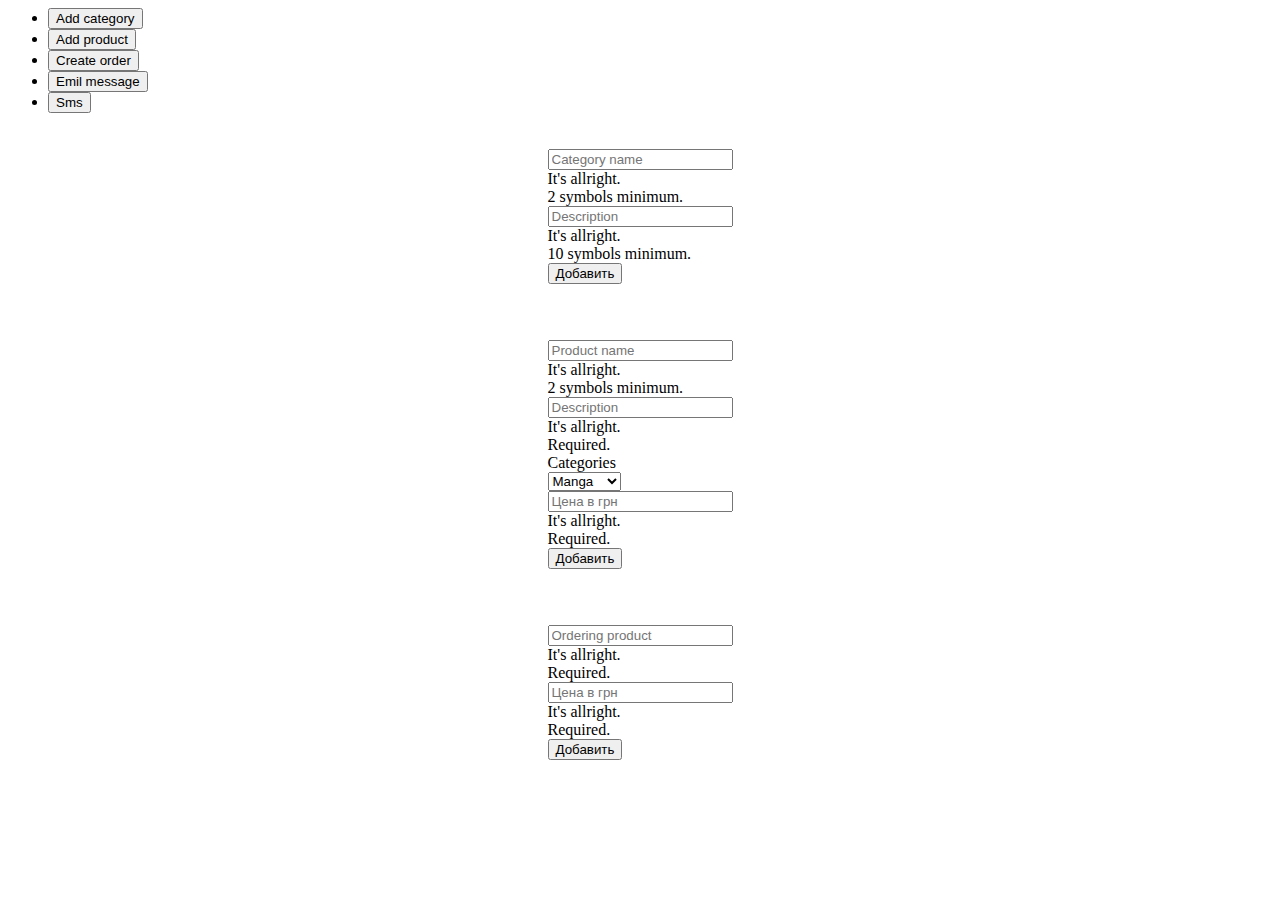
<file: admin_panel.html>
<html lang="en">
<head>
    <meta charset="UTF-8">
    <meta http-equiv="X-UA-Compatible" content="IE=edge">
    <meta name="viewport" content="width=device-width, initial-scale=1.0">
    <title>Admin</title>
    <link rel="stylesheet" href="admin_panel.css">
    <link href="https://cdn.jsdelivr.net/npm/bootstrap@5.3.0/dist/css/bootstrap.min.css" rel="stylesheet" integrity="sha384-9ndCyUaIbzAi2FUVXJi0CjmCapSmO7SnpJef0486qhLnuZ2cdeRhO02iuK6FUUVM" crossorigin="anonymous">
</head>

<body>
    <main class="content border border-danger-subtle rounded-3">
        <ul class="nav nav-tabs" id="myTab" role="tablist">
            <li class="nav-item" role="presentation">
              <button class="nav-link active" id="add-category-tab" data-bs-toggle="tab" data-bs-target="#add-category-tab-pane" type="button" role="tab" aria-controls="add-category-tab-pane" aria-selected="true">Add category</button>
            </li>
            <li class="nav-item" role="presentation">
              <button class="nav-link" id="add-product-tab" data-bs-toggle="tab" data-bs-target="#add-product-tab-pane" type="button" role="tab" aria-controls="add-product-tab-pane" aria-selected="false">Add product</button>
            </li>
            <li class="nav-item" role="presentation">
              <button class="nav-link" id="CreateOrder-tab" data-bs-toggle="tab" data-bs-target="#CreateOrder-tab-pane" type="button" role="tab" aria-controls="CreateOrder-tab-pane" aria-selected="false">Create order</button>
            </li>
            <li class="nav-item" role="presentation">
                <button class="nav-link" id="MessageEmail-tab" data-bs-toggle="tab" data-bs-target="#MessageEmail-tab-pane" type="button" role="tab" aria-controls="MessageEmail-tab-pane" aria-selected="false">Emil message</button>
            </li>
            <li class="nav-item" role="presentation">
              <button class="nav-link" id="MessageSms-tab" data-bs-toggle="tab" data-bs-target="#MessageSms-tab-pane" type="button" role="tab" aria-controls="MessageSms-tab-pane" aria-selected="false">Sms</button>
            </li>
        </ul>
        <div class="tab-content tab-area" id="myTabContent">

            <div class="tab-pane fade show active innerTab1" id="add-category-tab-pane" role="tabpanel" aria-labelledby="add-category-tab" tabindex="0">
                <div class="innerAdminTab">
                    <form class="needs-validation " novalidate>  
                        <input type="text" class="form-control" placeholder="Category name"  aria-describedby="basic-addon1"  minlength="2" required>
                        <div class="valid-feedback">
                            It's allright.
                          </div>
                        <div class="invalid-feedback">
                            2 symbols minimum.
                          </div> 
                        <input type="text" class="form-control" placeholder="Description"  aria-describedby="basic-addon1"  minlength="10" required>
                        <div class="valid-feedback">
                            It's allright.
                          </div>
                        <div class="invalid-feedback">
                            10 symbols minimum.
                          </div>   
                        <input type="submit" class="btn btn-outline-danger" value="Добавить"> 
                    </form>
                </div>
            </div>

            <div class="tab-pane fade innerTab1" id="add-product-tab-pane" role="tabpanel" aria-labelledby="add-product-tab" tabindex="0">
                <div class="innerAdminTab">
                    <form class="needs-validation " novalidate>  
                        <input type="text" class="form-control" placeholder="Product name"  aria-describedby="basic-addon1"  minlength="2" required>
                        <div class="valid-feedback">
                            It's allright.
                          </div>
                        <div class="invalid-feedback">
                            2 symbols minimum.
                          </div>
                        <div class="input-group mb-3">
                            <input type="text" class="form-control" placeholder="Description"  aria-describedby="basic-addon1" required>
                            <div class="valid-feedback">
                                It's allright.
                          </div>
                            <div class="invalid-feedback">
                                Required.
                            </div>
                        </div>
                        <div class="input-group mb-3">
                        <div class="input-group mb-3">
                          Categories
                          <div class="input-group mb-3">
                            <select class="form-select" aria-label="Default select example">
                                <!-- <option  selected>выберете ктегорию</option> -->
                                <option value="1">Manga</option>
                                <option value="2">Figures</option>
                                <option value="3">Posters</option>
                                <option value="4">Plushies</option>
                                <option value="5">Other</option>
                              </select>
                          </div>
                        </div>
                        <div class="input-group mb-3">
                          <input type="number" class="form-control" placeholder="Цена в грн"  aria-describedby="basic-addon1" min="1" required>
                          <div class="valid-feedback">
                              It's allright.
                            </div>
                            <div class="invalid-feedback">
                              Required.
                            </div>
                        </div>   
                        <input type="submit" class="btn btn-outline-danger" value="Добавить"> 
                    </form>
                </div>
            </div>

            <div class="tab-pane fade innerTab1" id="CreateOrder-tab-pane" role="tabpanel" aria-labelledby="add-product-tab" tabindex="0">
                <div class="innerAdminTab">
                    <form class="needs-validation " novalidate>  
                        <div class="input-group mb-3">
                            <input type="text" class="form-control" placeholder="Ordering product"  aria-describedby="basic-addon1" min="1" required>
                            <div class="valid-feedback">
                                It's allright.
                              </div>
                              <div class="invalid-feedback">
                                Required.
                              </div>
                          </div>   
                        <div class="input-group mb-3">
                          <input type="number" class="form-control" placeholder="Цена в грн"  aria-describedby="basic-addon1" min="1" required>
                          <div class="valid-feedback">
                              It's allright.
                            </div>
                            <div class="invalid-feedback">
                              Required.
                            </div>
                        </div>   
                        <input type="submit" class="btn btn-outline-danger" value="Добавить"> 
                    </form>
                </div>
            </div>

            <div class="tab-pane fade innerTab1" id="MessageEmail-tab-pane" role="tabpanel" aria-labelledby="MessageEmail-tab" tabindex="0">
                <div class="innerAdminTab">

                </div>
            </div>

            <div class="tab-pane fade innerTab1" id="MessageSms-tab-pane" role="tabpanel" aria-labelledby="add-product-tab" tabindex="0">
                <div class="innerAdminTab">

                </div>
            </div>

        </div>
    </main>
</body>

<script>
    (function () {
      'use strict'
    
      var forms = document.querySelectorAll('.needs-validation')
    
      Array.prototype.slice.call(forms)
        .forEach(function (form) {
          form.addEventListener('submit', function (event) {
            if (!form.checkValidity()) {
              event.preventDefault()
              event.stopPropagation()
              
            }
            
            form.classList.add('was-validated')
          }, false)
        })
    })()
</script>

<script src="https://cdn.jsdelivr.net/npm/@popperjs/core@2.11.8/dist/umd/popper.min.js" integrity="sha384-I7E8VVD/ismYTF4hNIPjVp/Zjvgyol6VFvRkX/vR+Vc4jQkC+hVqc2pM8ODewa9r" crossorigin="anonymous"></script>
<script src="https://cdn.jsdelivr.net/npm/bootstrap@5.3.0/dist/js/bootstrap.min.js" integrity="sha384-fbbOQedDUMZZ5KreZpsbe1LCZPVmfTnH7ois6mU1QK+m14rQ1l2bGBq41eYeM/fS" crossorigin="anonymous"></script>

</html>
</file>
<file: admin_panel.css>
.innerAdminTab{
    display: flex !important;
    flex-direction: row;
    flex-wrap: wrap;
    justify-content: center;
    gap: 20px;
    padding: 20;
}
</file>
